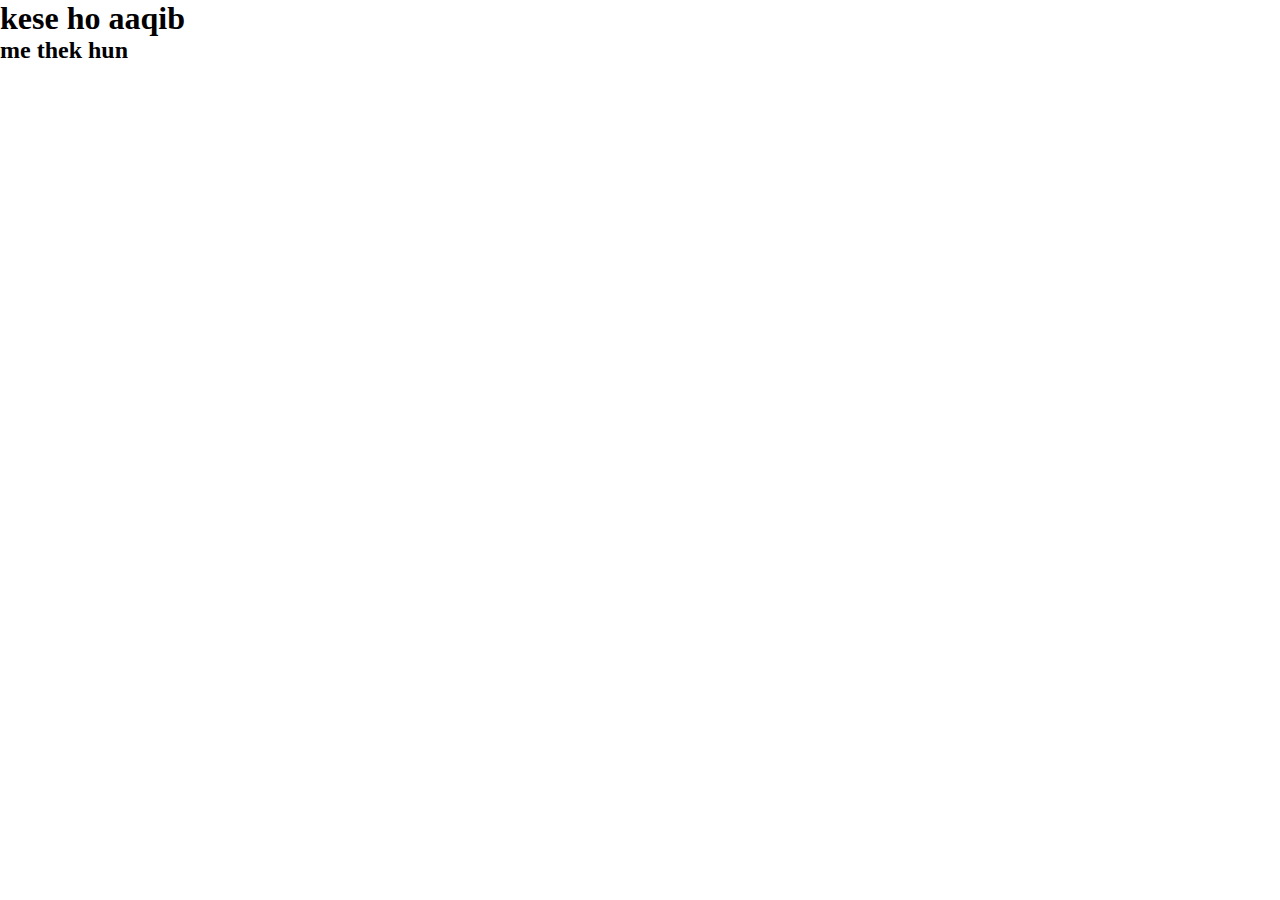
<file: index.html>
<!DOCTYPE html>
<html lang="en">
<head>
    <meta charset="UTF-8">
    <meta name="viewport" content="width=device-width, initial-scale=1.0">
    <title>understanding dom</title>
    <link rel="stylesheet" href="style.css">
</head>
 <body>  
    <h1 id="ele1">kese ho aaqib</h1>
    <h2 id="ele2">me thek hun</h2>
    
    <script src="script.js"></script>
    
</body>
</html>
</file>
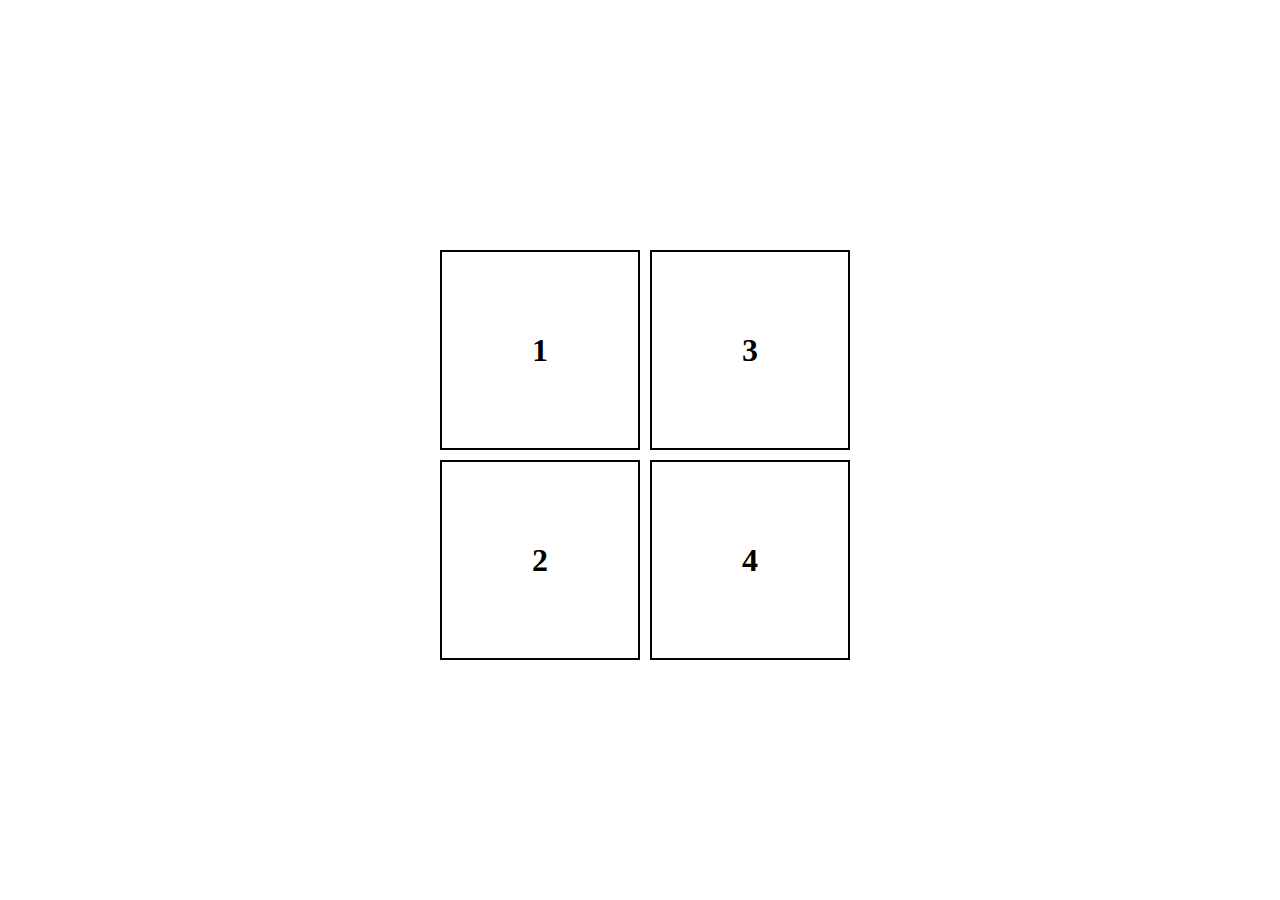
<file: squaregame/index.html>
<!DOCTYPE html>
<html lang="en">
<head>
    <meta charset="UTF-8">
    <meta name="viewport" content="width=device-width, initial-scale=1.0">
    <title>squaregame</title>
    <link rel="stylesheet" href="style.css">
</head>
<body>
    <div id="main">
        <div class="box1">
            <div id="sq1"  class="shape"><h1>1</h1></div>
       <div id="sq2"class="shape"><h1>2</h1></div>
        </div>
       <div class="box2">
       <div id="sq3" class="shape"><h1>3</h1></div>
       <div id="sq4" class="shape"><h1>4</h1></div>
       </div>
    </div>
    </div>
    <script src="script.js"></script>
</body>
</html>
</file>
<file: style.css>
*{
    margin: 0%;
    padding: 0%;
    box-sizing: border-box;
}
html,body{
    height: 100%;
    width: 100%;
}
</file>
<file: squaregame/style.css>
*{
    margin: 0%;
    padding: 0%;
    box-sizing: border-box;
}
html,body{
    height: 100%;
    width: 100%;
}
#main{
    height: 100%;
    width: 100%;
    display: flex;
    align-items: center;
    justify-content: center;
    /* background-color: rgb(0, 255, 0); */
}
.shape{
    height: 200px;
    width: 200px;
    border:2px solid black;
    font-family:'Cambria';
    display: flex;
    align-items: center;
    justify-content: center;
    margin-top: 10px;
    margin-left: 10px;
}
</file>
